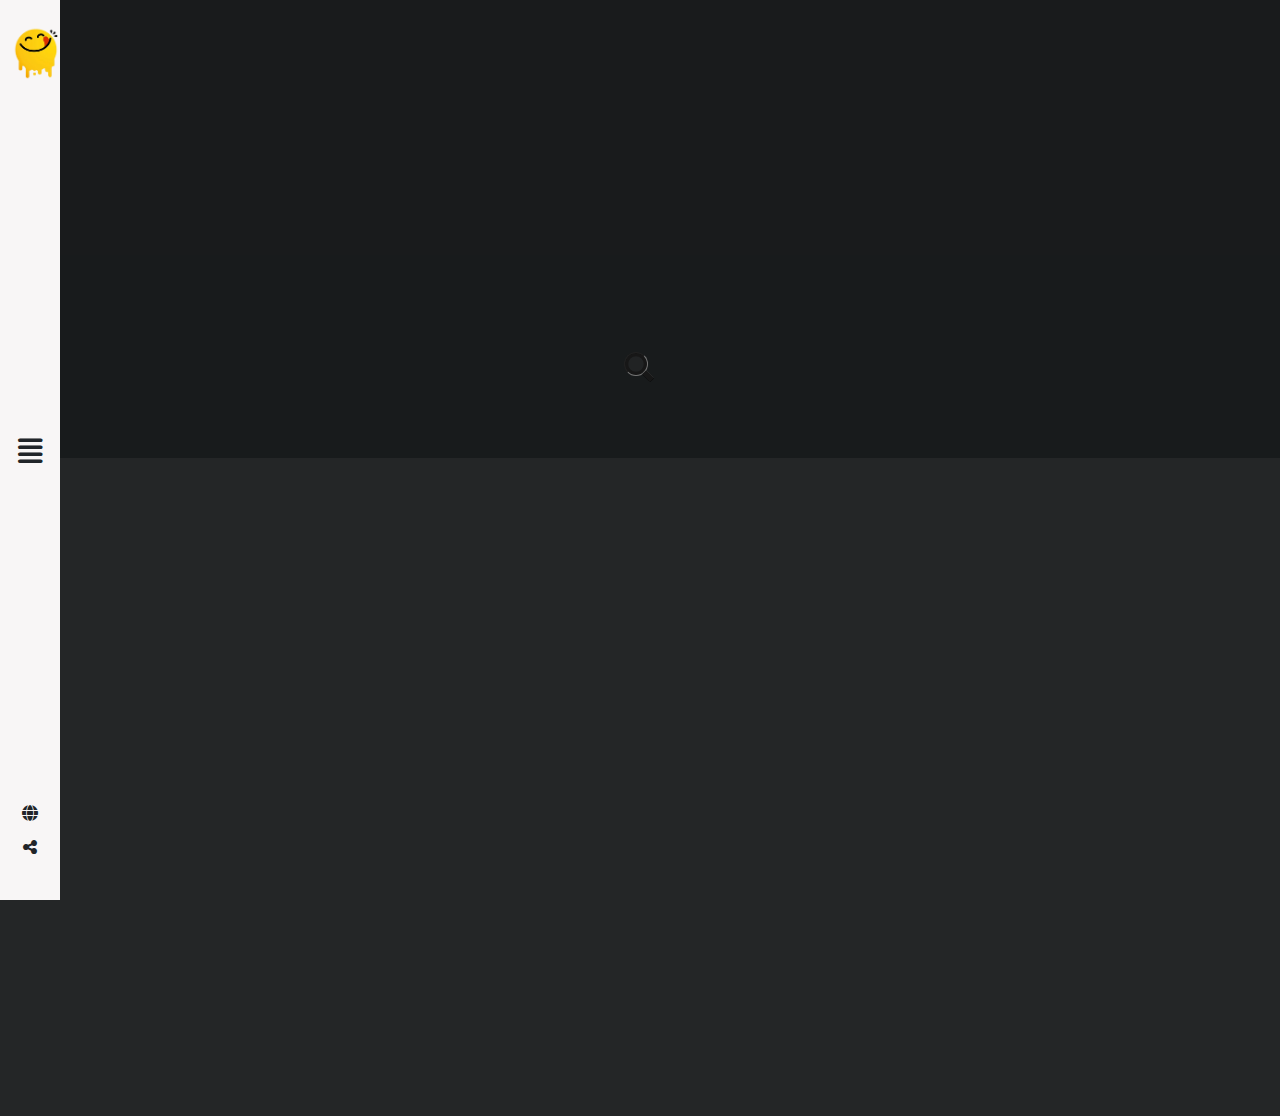
<file: index.html>
<!DOCTYPE html>
<html lang="en">
  <head>
    <meta charset="UTF-8" />
    <meta http-equiv="X-UA-Compatible" content="IE=edge" />
    <meta name="viewport" content="width=device-width, initial-scale=1.0" />
    <link rel="stylesheet" href="css/all.min.css">
   <link rel="stylesheet" href="css/bootstrap.min.css">
    <link rel="stylesheet" href="css/main.css" />
    <link rel="stylesheet" href="css/caraousel.css" />
    <link rel="stylesheet" href="css/mealcard.css" />
  
    <title>yummy</title>
  </head>
  <body>
<!--
<div id="loading">
  <div class="spinner">
    <div class="cube1"></div>
    <div class="cube2"></div>
  </div>
      </div>
-->
     <section>

	
	<div class="row">
        
	<div class="header-nav">

			<div class="logo text-center">
				<img src="image/logo.png">
			</div>
			<div class="justify">
				<span class="fa-solid fa-align-justify">
				</span>
			 </div>

			<div class="social-icon ">
				<div class="globe">
					<span>
						<i class="fa-solid fa-globe"></i>					</span>
				</div>
				<div class="share">
					<span>
						<i class="fa-sharp fa-solid fa-share-nodes"></i>
					</span>
				</div>
			</div>

		</div>




		<div class="nav-menu  open-menu">
			<div class="nav-item">
				<ul >
					
					<li class="item2"><a class="nav-link " href="search.html">Search</a></li>
					<li class="item1"><a class="nav-link" href="#home" >Categories</a></li>
					<li class="item3"><a class="nav-link" href="#area">Area</a></li>
					<li class="item4"><a class="nav-link" href="#ingredients">Ingredients</a></li>
					<li class="item5"><a class="nav-link"href="contact.html">Contact Us</a></li>

               </ul>
			</div>
			<div class="social-item mb-5">
				<a><i class="fa-brands fa-facebook-f"></i></a>
				<a><i class="fa-brands fa-twitter"></i></a>
				<a><i class="fa-solid fa-globe"></i></a>
				<div class="copy mb-3 mt-3">
					<span>Copyright Â© 2019 All Rights Reserved.</span>
				</div>

			</div>
		</div> 

       
</div>
	</section>
	
    <section id="main">
      <div id="search-bar">
        <form action="" class="search-bar">
          <input
            id="search-value"
            type="search"
            name="search"
           
            required
          />
          <button class="search-btn" id="search-btn" type="submit">
            <span>Search</span>
          </button>
        </form>
      </div>
      <div id="meal-cards-wrapper">
        <!-- <h1>Tickets cards</h1> -->
        <ul id="meals-list"></ul>
      </div>

      <div id="cards-page"></div>
       <script src="js/jquery-3.6.1.min.js"></script>
    <script src="js/bootstrap.bundle.min.js">
    
    </script>
        <script src="./js/index.js" defer></script>
    </section>
  </body>
</html>
</file>
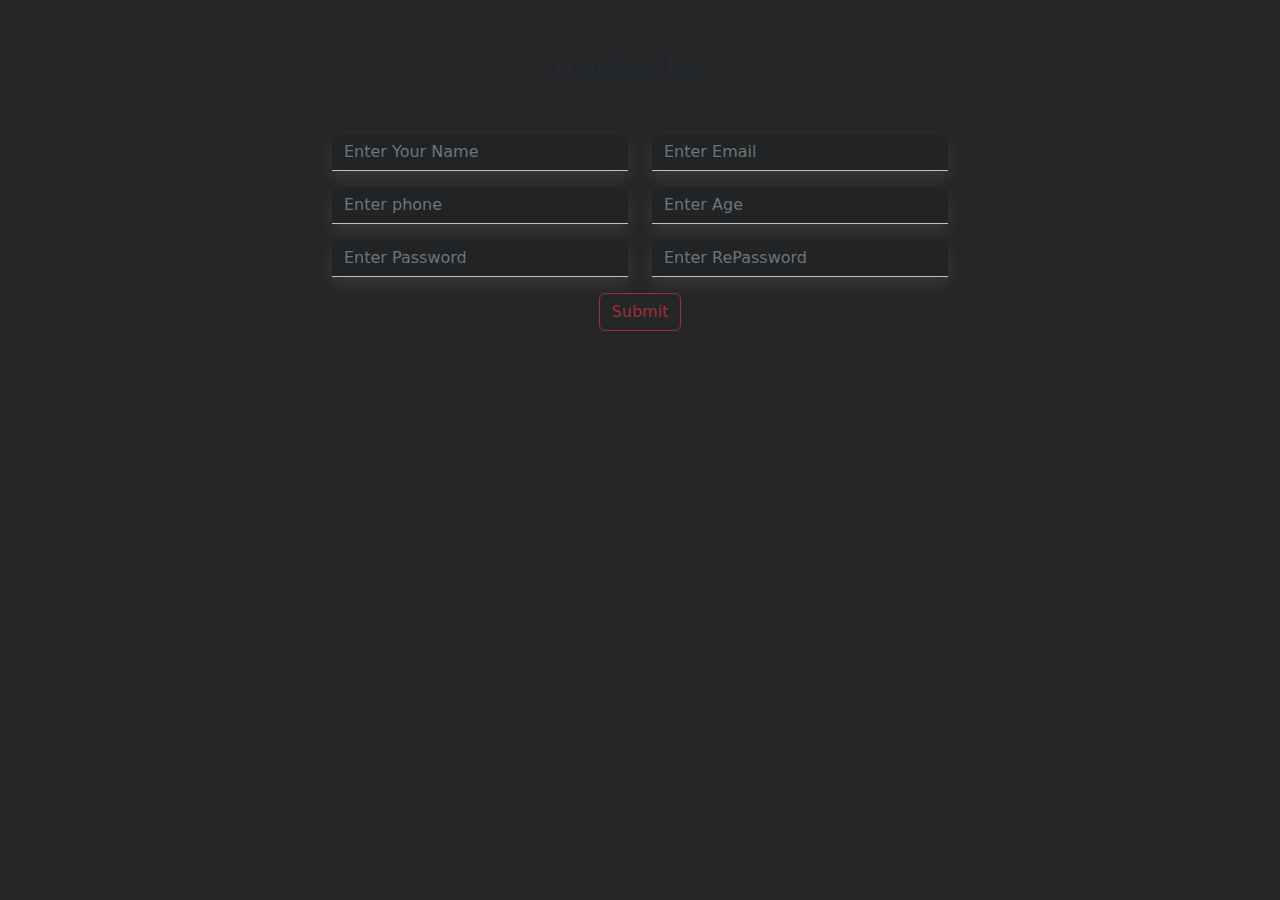
<file: contact.html>
<html >
  <head>
    <link rel="stylesheet" href="css/all.min.css">
   <link rel="stylesheet" href="css/bootstrap.min.css">
    <link rel="stylesheet" href="css/main.css">
<title> Yummy</title>
    
    </head>

  <body>
<section id="#contact" class="py-5 text-center">
    <div class="container w-50 mx-auto mb-5">
        <h2 class="text-head mb-5">ContacUs...</h2>
   <div class="row">
       <div class="col-md-6">
           <input type="text" id="name" name="user" class="form-control" onblur="validateName()"  placeholder="Enter Your Name">
       <div class="alert mt-1 alert-danger d-none" id="namealert" role="alert">Special Characters and Numbers not allowed</div>
       </div>
       <div class="col-md-6">
        <input id="email" type="email" class="form-control" name="mail" placeholder="Enter Email" >
<div class="alert mt-1 alert-danger d-none" id="emailalert" role="alert">
    Enter valid email. *Ex: xxx@yyy.zzz
      </div>
       </div>
       <div class="col-md-6">
        <input type="text" class="form-control" id="num" placeholder="Enter phone">
 <div class="alert mt-1 alert-danger  d-none" id="phonealert" role="alert">
        Enter valid Phone Number</div>
       </div>
       <div class="col-md-6">
        <input type="text" class="form-control" id="age" placeholder="Enter Age">
  <div class="alert mt-1 alert-danger  d-none" id="agealert" role="alert">
    	Enter valid Age</div>
       </div>
       <div class="col-md-6">
         <input type="password" class="form-control" id="pass" placeholder="Enter Password">
        <div class="alert mt-1 alert-danger  d-none" id="passwordalert" role="alert">
	Enter valid password *Minimum eight characters, at least one letter and one number:*</div>
       </div>
       <div class="col-md-6">
      <input type="password" class="form-control" id="repass" placeholder="Enter RePassword">
    <div class="alert mt-1 alert-danger  d-none" id="repasswordalert" role="alert">
	Enter valid Repassword
				</div>
       </div>
      
   </div>
     <button type="submit" disabled="" id="submitBtn" class="btn btn-outline-danger">Submit</button>
     </div>
</section>







   <script src="js/jquery-3.6.1.min.js"></script>
    <script src="js/bootstrap.bundle.min.js">
    
    </script>
    <script src="js/contact.js">

    </script> 
</body>
</html>
</file>
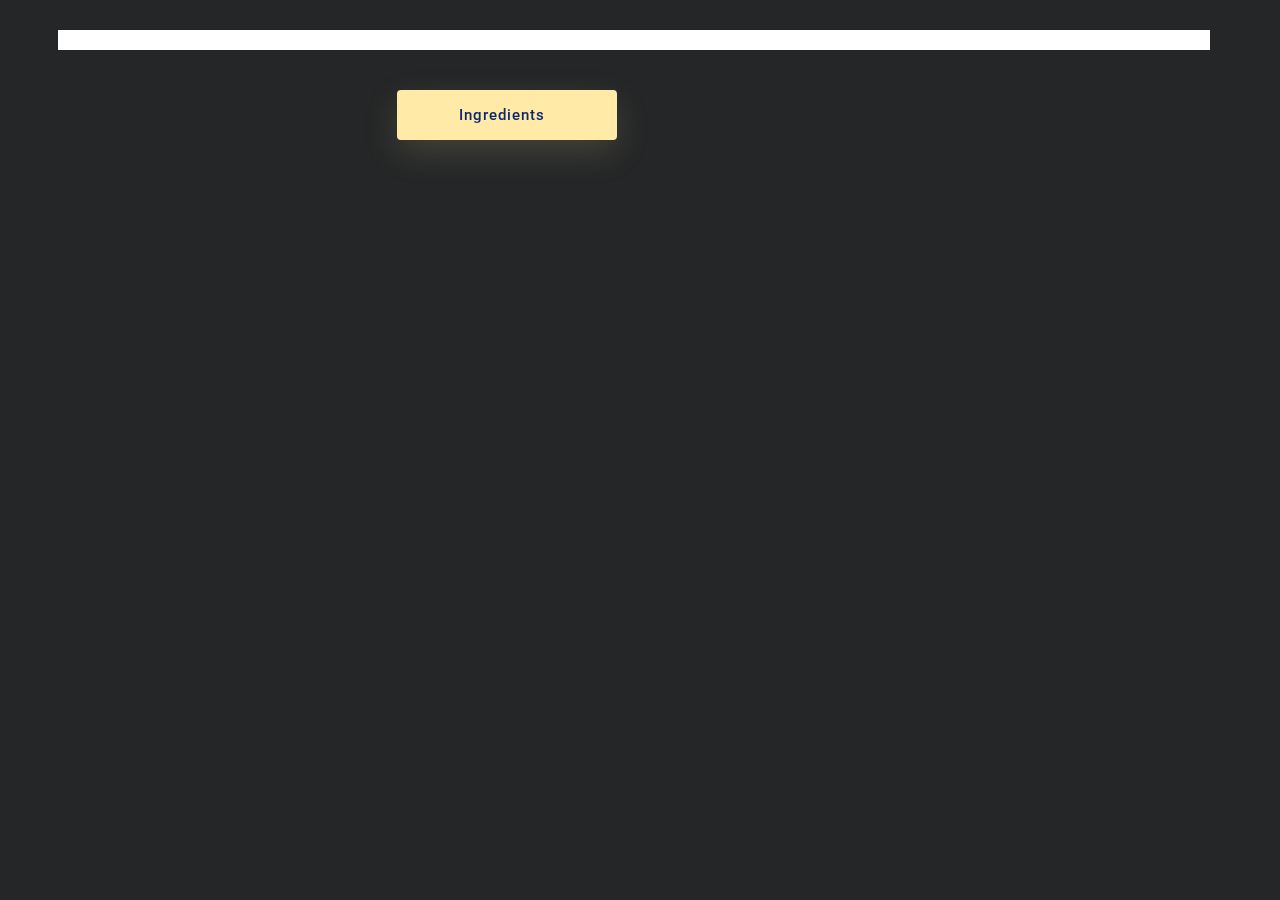
<file: recipe.html>
<!DOCTYPE html>
<html lang="en">
  <head>
    <meta charset="UTF-8" />
    <meta http-equiv="X-UA-Compatible" content="IE=edge" />
    <meta name="viewport" content="width=device-width, initial-scale=1.0" />
    <title>Cuisine Book | Recipe</title>
    <link rel="stylesheet" href="./css/recipe.css" />
    <link rel="stylesheet" href="./css/main.css" />
    <script src="./js/recipe.js" defer></script>
  </head>
  <body>
  

    <main>
      <div class="left-container">
        <div id="recipe">
          <div class="sec-center">
            <input
              class="dropdown"
              type="checkbox"
              id="dropdown"
              name="dropdown"
            />
            <label class="for-dropdown" for="dropdown"
              >Ingredients <i class="uil uil-arrow-down"></i
            ></label>
            <div id="section-dropdown"></div>
          </div>
        </div>
      </div>

      <div class="right-container"></div>
    </main>
  </body>
</html>
</file>
<file: css/main.css>
body {

background-color: rgba(24, 26, 27, 0.95) !important;
 
}
.header-nav{
    background-color: rgb(214, 212, 209);
    position:fixed;
    top: 0;
    left:0px;    
    width: 60px;
    height: 100%;
    z-index:88888;
    background-color: #f8f6f6;
    text-align: center;
    transition: all 0.6s ease;
    
    
}
.header-nav img{
    width: 48px;
     
}
.logo{
    padding: 25px 5px 25px 0;
  
}
.social-icon{
    margin-bottom: 20px ;
    position: absolute;
    bottom: 20px;
    left: 50%;
    transform: translate(-50%);
    z-index: 11;

}
.globe{
    margin-bottom: 10px
}
 .justify{
    position: absolute;
    top: 50%;
    left: 50%;
    transform: translate(-50%,-50%);
    height: 45px;
    width: 45px;
    text-align: center;
    border-radius: 3px;
    cursor: pointer;
    transition: left 0.4s ease;
  }
  
  .justify span{
  
    font-size: 28px;
    line-height: 45px;
  }
  .justify.click span:before{
    content: '\f00d';
  }
  
  .nav-menu.show{
    left: 0px;
  }
  .open-menu {
    transform: scale(1) !important;
}
  .nav-menu{
    background-color: rgb(24, 26, 27);
   position: fixed;
       top: 0;
       left: -250px;
       width: 250px;
       height: 100vh;
       z-index: 7777;
       display: flex;
        flex-direction: column;
    justify-content: space-between;
       transition: all 1s;
       
   }
   .nav-item ul {
       padding-left: 30px;
       height: 300px;
       overflow: hidden;
       margin-bottom: 16px
   }
   .nav-item ul li{
       list-style: none;
    padding-top: 25px;
   
   }
   .nav-item ul li a{
       text-decoration: none;
        color: rgb(215, 212, 209) !important;
   }
   .social-item a{
     
       padding-left: 15px;
       font-size: 14px;
       margin-bottom:15px 
   }
   .social-item a i{
    text-decoration: none;
       color: rgb(50, 54, 56)!important;
         
   }
   
   .social-item .copy span{
           color: rgb(148, 142, 133);
   
   }
/* end */
/* main section */
#welcome-page {
  position: relative;
  background-color: rgb(255, 189, 128);
  height: 86vh;
  width: 100%;
}
#main {
  position: relative;
  display: flex;
  flex-direction: column;
  justify-content: center;
 background-color: rgba(24, 26, 27, 0.95) !important;
}

/* search bar */
#search-bar {
  margin-top: 12%;
}

#search-logo {
  cursor: pointer;
  background-color: white;
  top: 40%;
  left: 35%;
  height: 60px;
  width: 300px;
  position: absolute;
  display: flex;
  flex-direction: row;
  align-items: center;
  border-radius: 40px;
  justify-content: center;
}

#search-logo h6 {
  padding-left: 10px;
  width: 75%;
  height: 40px;
  display: flex;
  flex-direction: column;
  justify-content: center;
  color: rgb(20, 20, 20);
  font-size: 1rem;
  border: 2px solid transparent;
  border-radius: 40px;
}

#search-logo img {
  height: 40px;
  width: 40px;
}

#search-bar {
  position: relative;
}
#search-bar ul {
  z-index: 10;
  list-style-type: none;
  margin: 0px !important;
  top: 72px;
  left: 31.5%;
  position: absolute;
  width: 430px;
  background-color: white;
}

#search-bar li {
  padding-left: 2%;
  width: 98%;
  z-index: 10;
  display: flex;
  align-items: center;
  height: 50px;
}
#search-bar li:hover {
  background-color: #322f303b;
}

#search-bar li a {
  text-decoration: none;
  color: #322f30;
}

/* cards section  */

#cards-page {
  /* background-color: red; */
  z-index: -10;
  width: 100vw;
  height: 7vh;
  top: 117vh;
  position: absolute;
}
#meals-list {
  justify-content: center;
  margin-top: 30px;
  display: flex;
  flex-direction: row;
  flex-wrap: wrap;
}

#m-home-page-link {
  visibility: hidden;
  position: absolute;
}

#close-btn {
  visibility: hidden;
  position: absolute;
  height: 20px;
  width: 20px;
  top: 70%;
  left: 47%;
}
#close-btn img {
  height: 100%;
  width: 100%;
}

  .menu li a:hover {
    background-color: rgb(206, 204, 204);
  }

  .menu li a {
    padding: 10px 40px;
  }

  .menu li:hover {
    background-color: transparent;
    border: none;
  }

  #close-btn {
    visibility: inherit;
  }
  #close-btn:focus ~ #nav {
    visibility: hidden;
  }

  header {
    z-index: 10;
    height: 11vh;
    box-shadow: 0px 2px 2px 0px #34343460;
    background-color: #fefefef1;
  }

  #logo {
    margin-top: 15px;
  }
  #m-home-page-link {
    text-decoration: none;
    left: 30%;
    visibility: visible;
    position: absolute;
  }

  #menu-ico {
    visibility: visible;
  }

  body {
    position: relative;
  }

  nav {
    position: fixed;
    visibility: hidden;
    position: absolute;
    height: 100vh;
    flex-direction: column;
    width: 60vw;
    z-index: 10;
  }

  #home-page-link {
    visibility: hidden;
    position: absolute;
  }

  #nav:target {
    visibility: visible;
  }
  .menu {
    height: 50%;
    flex-direction: column;
    margin-top: 30%;
    width: 100%;
  }

  .menu li {
    padding: 0px;
    text-align: left;
    margin-left: 0px;
    margin-top: 20px;
    width: 100%;
  }
  #main {
    background-color: #c0e6fb42;
  }

  #social-icons {
    align-items: flex-end;
    margin-left: 15%;
    margin-bottom: 20px;
    height: 50%;
    width: 70%;
  }

  #search-bar {
    margin-top: 25%;
  }

  #social-icons li {
    margin: 1px;
    margin-left: 2px;
  }

  #welcome-page {
    position: absolute;
    visibility: hidden;
  }

  #search-bar ul {
    left: 6%;
  }
}
.text-head{
    color: rgb(216, 214, 210) !important;
    font-size: 32px;
}
.form-control{
    background-color: transparent;
     border: 0;
    outline: 0;
     border-radius: 0;
    color: #fff;
    margin-bottom: 16px;
    box-shadow: rgb(220 218 215 / 10%) 0px 0.5rem 1rem !important;
    border-bottom: 1px solid rgba(255,255,255,.7);
      color: #fff !important;

}
input{

background-color: rgb(33, 35, 36)!important;

  
}  
.frist{
    left: 15%;
    z-index: 999;
    top: 0;
    padding-top: 30px;
}
.search input , .one-letter input{
    box-shadow: none !important;
   background-color: transparent!important;
text-align: center;
    padding: 10px !important
}

.one-letter input:focus{
outline: 3px solid rgb(29, 102, 129);    
}
.search input:focus{
outline: 3px solid rgb(29, 102, 129);    
}
/*
#loading{
  width:100%;
  height: 100vh;
  background-color: #ff206e;
  position: fixed;
  top:0;
  left:0;
  z-index: 9999999999;
}


.spinner {
  margin: 100px auto;
  width: 40px;
  height: 40px;
  position: relative;
}

.cube1, .cube2 {
  background-color: #fff;
  width: 15px;
  height: 15px;
  position: absolute;
  top: 0;
  left: 0;
  
  -webkit-animation: sk-cubemove 1.8s infinite ease-in-out;
  animation: sk-cubemove 1.8s infinite ease-in-out;
}

.cube2 {
  -webkit-animation-delay: -0.9s;
  animation-delay: -0.9s;
}

@-webkit-keyframes sk-cubemove {
  25% { -webkit-transform: translateX(42px) rotate(-90deg) scale(0.5) }
  50% { -webkit-transform: translateX(42px) translateY(42px) rotate(-180deg) }
  75% { -webkit-transform: translateX(0px) translateY(42px) rotate(-270deg) scale(0.5) }
  100% { -webkit-transform: rotate(-360deg) }
}

@keyframes sk-cubemove {
  25% { 
    transform: translateX(42px) rotate(-90deg) scale(0.5);
    -webkit-transform: translateX(42px) rotate(-90deg) scale(0.5);
  } 50% { 
    transform: translateX(42px) translateY(42px) rotate(-179deg);
    -webkit-transform: translateX(42px) translateY(42px) rotate(-179deg);
  } 50.1% { 
    transform: translateX(42px) translateY(42px) rotate(-180deg);
    -webkit-transform: translateX(42px) translateY(42px) rotate(-180deg);
  } 75% { 
    transform: translateX(0px) translateY(42px) rotate(-270deg) scale(0.5);
    -webkit-transform: translateX(0px) translateY(42px) rotate(-270deg) scale(0.5);
  } 100% { 
    transform: rotate(-360deg);
    -webkit-transform: rotate(-360deg);
  }
}*/
</file>
<file: css/caraousel.css>
#slideshow {
  width: 100%;
  margin: 0 auto;
  overflow: hidden;
}

.container {
  width: 500vw; /* 300 x 4 */
  position: relative;
  -webkit-animation: slide 25s ease-in infinite;
  -moz-animation: slide 25s ease infinite;
  -ms-animation: slide 25s ease infinite;
  -o-animation: slide 25s ease infinite;
  animation: slide 25s ease infinite;
}

.container section {
  width: 100vw;
  height: 90vh;
  float: left;
}

.container section:nth-child(1) {
  background: linear-gradient(
      177deg,
      rgba(0, 0, 0, 0.2) 0%,
      rgba(0, 0, 0, 0.8) 100%
    ),
    url(https://images.unsplash.com/photo-1414235077428-338989a2e8c0?ixlib=rb-1.2.1&ixid=MnwxMjA3fDB8MHxwaG90by1wYWdlfHx8fGVufDB8fHx8&auto=format&fit=crop&w=870&q=80);
  background-size: cover;
}
.container section:nth-child(2) {
  background: linear-gradient(
      177deg,
      rgba(0, 0, 0, 0.2) 0%,
      rgba(0, 0, 0, 0.8) 100%
    ),
    url(https://images.freekaamaal.com/post_images/1606817930.jpg);
  background-size: cover;
}
.container section:nth-child(3) {
  background: linear-gradient(
      177deg,
      rgba(0, 0, 0, 0.2) 0%,
      rgba(0, 0, 0, 0.8) 100%
    ),
    url(https://images.unsplash.com/photo-1600891964599-f61ba0e24092?ixlib=rb-1.2.1&ixid=MnwxMjA3fDB8MHxwaG90by1wYWdlfHx8fGVufDB8fHx8&auto=format&fit=crop&w=870&q=80);
  background-size: cover;
}
.container section:nth-child(4) {
  background: linear-gradient(
      177deg,
      rgba(0, 0, 0, 0.2) 0%,
      rgba(0, 0, 0, 0.8) 100%
    ),
    url(https://images.unsplash.com/photo-1515669097368-22e68427d265?ixlib=rb-1.2.1&ixid=MnwxMjA3fDB8MHxwaG90by1wYWdlfHx8fGVufDB8fHx8&auto=format&fit=crop&w=870&q=80);
  background-size: cover;
}
.container section:nth-child(5) {
  background: linear-gradient(
      177deg,
      rgba(0, 0, 0, 0.2) 0%,
      rgba(0, 0, 0, 0.8) 100%
    ),
    url(https://img.traveltriangle.com/blog/wp-content/uploads/2018/05/belgian-chocolates.jpg);

  background-size: cover;
}

@-webkit-keyframes slide {
  0% {
    left: 0;
  }
  12.5% {
    left: -100vw;
  }
  25% {
    left: -200vw;
  }
  37.5% {
    left: -300vw;
  }
  50% {
    left: -400vw;
  }
  62.5% {
    left: -300vw;
  }
  75% {
    left: -200vw;
  }
  87.5% {
    left: -100vw;
  }
  100% {
    left: 0;
  }
}
@-moz-keyframes slide {
  0% {
    left: 0;
  }
  12.5% {
    left: -100vw;
  }
  25% {
    left: -200vw;
  }
  37.5% {
    left: -300vw;
  }
  50% {
    left: -400vw;
  }
  62.5% {
    left: -300vw;
  }
  75% {
    left: -200vw;
  }
  87.5% {
    left: -100vw;
  }
  100% {
    left: 0;
  }
}
@-ms-keyframes slide {
  0% {
    left: 0;
  }
  12.5% {
    left: -100vw;
  }
  25% {
    left: -200vw;
  }
  37.5% {
    left: -300vw;
  }
  50% {
    left: -400vw;
  }
  62.5% {
    left: -300vw;
  }
  75% {
    left: -200vw;
  }
  87.5% {
    left: -100vw;
  }
  100% {
    left: 0;
  }
}
@-o-keyframes slide {
  0% {
    left: 0;
  }
  12.5% {
    left: -100vw;
  }
  25% {
    left: -200vw;
  }
  37.5% {
    left: -300vw;
  }
  50% {
    left: -400vw;
  }
  62.5% {
    left: -300vw;
  }
  75% {
    left: -200vw;
  }
  87.5% {
    left: -100vw;
  }
  100% {
    left: 0;
  }
}
@keyframes slide {
  0% {
    left: 0;
  }
  12.5% {
    left: -100vw;
  }
  25% {
    left: -200vw;
  }
  37.5% {
    left: -300vw;
  }
  50% {
    left: -400vw;
  }
  62.5% {
    left: -300vw;
  }
  75% {
    left: -200vw;
  }
  87.5% {
    left: -100vw;
  }
  100% {
    left: 0;
  }
}

.search-bar input,
.search-btn,
.search-btn:before,
.search-btn:after {
  transition: all 0.25s ease-out;
}
.search-bar input,
.search-btn {
  width: 3em;
  height: 3em;
}
.search-bar input:invalid:not(:focus),
.search-btn {
  cursor: pointer;
}
.search-bar,
.search-bar input:focus,
.search-bar input:valid {
  width: 100%;
}
.search-bar input:focus,
.search-bar input:not(:focus) + .search-btn:focus {
  outline: transparent;
}
.search-bar {
  margin: auto;
  padding: 1.5em;
  justify-content: center;
  max-width: 30em;
}
.search-bar input {
  background: transparent;
  border-radius: 1.5em;
  box-shadow: 0 0 0 0.4em #171717 inset;
  padding: 0.75em;
  padding-top: 0.4em;
  transform: translate(0.5em, 0.5em) scale(0.5);
  transform-origin: 100% 0;
  -webkit-appearance: none;
  -moz-appearance: none;
  appearance: none;
}
.search-bar input::-webkit-search-decoration {
  -webkit-appearance: none;
}
.search-bar input:focus,
.search-bar input:valid {
  background: #fff;
  border-radius: 0.375em 0 0 0.375em;
  box-shadow: 0 0 0 0.1em #d9d9d9 inset;
  transform: scale(1);
}
.search-btn {
  background: #171717;
  border-radius: 0 0.75em 0.75em 0 / 0 1.5em 1.5em 0;
  padding: 0.75em;
  position: relative;
  transform: translate(0.25em, 0.25em) rotate(45deg) scale(0.25, 0.125);
  transform-origin: 0 50%;
}
.search-btn:before,
.search-btn:after {
  content: "";
  display: block;
  opacity: 0;
  position: absolute;
}
.search-btn:before {
  border-radius: 50%;
  box-shadow: 0 0 0 0.2em #f1f1f1 inset;
  top: 0.75em;
  left: 0.75em;
  width: 1.2em;
  height: 1.2em;
}
.search-btn:after {
  background: #f1f1f1;
  border-radius: 0 0.25em 0.25em 0;
  top: 51%;
  left: 51%;
  width: 0.75em;
  height: 0.25em;
  transform: translate(0.2em, 0) rotate(45deg);
  transform-origin: 0 50%;
}
.search-btn span {
  display: inline-block;
  overflow: hidden;
  width: 1px;
  height: 1px;
}

/* Active state */
.search-bar input:focus + .search-btn,
.search-bar input:valid + .search-btn {
  background: #121213;
  border-radius: 0 0.375em 0.375em 0;
  transform: scale(1);
}
.search-bar input:focus + .search-btn:before,
.search-bar input:focus + .search-btn:after,
.search-bar input:valid + .search-btn:before,
.search-bar input:valid + .search-btn:after {
  opacity: 1;
}
.search-bar input:focus + .search-btn:hover,
.search-bar input:valid + .search-btn:hover,
.search-bar input:valid:not(:focus) + .search-btn:focus {
  background: #0b0b0b;
}
.search-bar input:focus + .search-btn:active,
.search-bar input:valid + .search-btn:active {
  transform: translateY(1px);
}

@media screen and (prefers-color-scheme: dark) {
  body,
  input {
    color: #f1f1f1;
  }
  body {
    background: #171717;
  }
  .search-bar input {
    border-color: #000000;
    box-shadow: 0 0 0 0.4em #f1f1f1 inset;
  }
  .search-bar input:focus,
  .search-bar input:valid {
    background: #000000;
    box-shadow: 0 0 0 0.1em #070707 inset;
  }
  .search-btn {
    background: #f1f1f1;
  }
}

button,
input {
  font: 1em Hind, sans-serif;
  line-height: 1.5em;
}
input {
  color: #171717;
}
.search-bar {
  display: flex;
}
</file>
<file: css/mealcard.css>
* {
  margin: 0;
  padding: 0;
  font-family: "Sofia", sans-serif;
}

#meal-cards-wrapper h2 {
  color: #0a4870;
  font-weight: 500;
}

#meal-cards-wrapper ul {
  width: 80%;
  display: flex;
  flex-wrap: wrap;
  list-style: none;
  padding: 0;
}
#meal-cards-wrapper ul .booking-card {
  position: relative;
  /* width: 300px; */
  display: flex;
  flex: 0 0 200px;
  flex-direction: column;
  margin: 20px;
  margin-bottom: 30px;
  -webkit-border-radius: 10px;
  -moz-border-radius: 10px;
  border-radius: 10px;
  overflow: hidden;
  background-position: center center;
  background-size: cover;
  text-align: center;
  color: #0a4870;
  transition: 0.3s;
}

.booking-card::before {
  content: "";
  position: absolute;
  top: 0;
  left: 0;
  right: 0;
  bottom: 0;
  background: rgba(10, 72, 112, 0);
  transition: 0.3s;
}

.book-container {
  height: 100px;
}

.book-container .content {
  position: relative;
  opacity: 0;
  display: flex;
  align-items: center;
  justify-content: center;
  height: 100%;
  width: 100%;
  transform: translateY(-200px);
  transition: 0.3s;
}

.content .btn {
  border: 3px solid white;
  padding: 10px 15px;
  background: none;
  text-transform: uppercase;
  font-weight: bold;
  font-size: 1.3em;
  color: white;
  cursor: pointer;
  transition: 0.3s;
}

.content .btn:hover {
  background: white;
  border: 0px solid white;
  color: #0a4870;
}

.informations-container {
  flex: 1 0 auto;
  padding: 20px;
  background: #f0f0f0;
  transform: translateY(206px);
  transition: 0.3s;
}

.title {
  position: relative;
  padding-bottom: 10px;
  margin-bottom: 10px;
  font-weight: bold;
  font-size: 1.2em;
}

.title::after {
  content: "";
  position: absolute;
  bottom: 0;
  left: 0;
  right: 0;
  height: 3px;
  width: 50px;
  margin: auto;
  background: #0a4870;
}

.price {
  display: flex;
  align-items: center;
  justify-content: center;
  margin-top: 10px;
}

.icon {
  margin-right: 10px;
}

.more-information {
  opacity: 0;
  transition: 0.3s;
}

.info-and-date-container {
  display: flex;
}

.info-and-date-container .box {
  flex: 1 0;
  padding: 15px;
  margin-top: 20px;
  -webkit-border-radius: 10px;
  -moz-border-radius: 10px;
  border-radius: 10px;
  background: white;
  font-weight: bold;
  font-size: 0.9em;
}

.info-and-date-container .box .icon {
  margin-bottom: 5px;
}

.box.info {
  color: #ec992c;
  margin-right: 10px;
}
.disclaimer {
  margin-top: 20px;
  font-size: 0.8em;
  color: #7d7d7d;
}

.booking-card:hover::before {
  background: rgba(10, 72, 112, 0.6);
}

.booking-card:hover .book-container .content {
  opacity: 1;
  transform: translateY(0px);
}

.booking-card:hover .informations-container {
  transform: translateY(0px);
}

.more-information {
  opacity: 1;
}

#meal-cards-wrapper {
  display: flex;
  justify-content: center;
  align-items: center;
}

@media (max-width: 768px) {
  #meal-cards-wrapper h2 {
    color: white;
    font-weight: 500;
  }

  .informations-container {
    color: white;
    background: transparent;
  }

  #meal-cards-wrapper ul .booking-card::before {
    background: rgba(38, 38, 38, 0.34);
  }
  #meal-cards-wrapper ul .booking-card .book-container .content {
    opacity: 1;
    transform: translateY(0px);
  }
  #meal-cards-wrapper ul .booking-card .informations-container {
    transform: translateY(0px);
  }
  #meal-cards-wrapper
    ul
    .booking-card
    .informations-container
    .more-information {
    opacity: 1;
  }
}
.credits {
  display: table;
  background: #0a4870;
  color: white;
  line-height: 25px;
  margin: 10px auto;
  padding: 20px;
  -webkit-border-radius: 10px;
  -moz-border-radius: 10px;
  border-radius: 10px;
  text-align: center;
}
.credits a {
  color: #e3ebf1;
}

#meal-cards-wrapper h1 {
  margin: 20px;
}

#meal-cards-wrapper ul .booking-card {
  flex: 0 0 300px;
}

#meal-cards-wrapper ul {
  margin-top: 2%;
  width: 80%;
  display: flex;
  flex-wrap: wrap;
  list-style: none;
  padding: 0px;
}

.content .btn {
  border: 3px solid white;
  padding: 16px 36px;
  background: none;
  text-transform: uppercase;
  font-weight: bold;
  font-size: 1rem;
  color: white;
  cursor: pointer;
  transition: 0.3s;
}
</file>
<file: css/recipe.css>
/* Please ❤ this if you like it! */

@import url("https://fonts.googleapis.com/css2?family=Roboto:wght@400;500;700;900&display=swap");

*,
*::before,
*::after {
  box-sizing: border-box;
}

main {
  background-color: #fff;
  margin-top: 30px;
  margin-left: 50px;
  display: flex;
  flex-direction: row;
  height: auto;
  width: 90vw;
}

.left-container {
  position: relative;
  margin-left: 2%;
  width: 50%;
  height: 100%;
  display: flex;
  flex-direction: column;
}
.left-container h1 {
  margin: 20px;
  margin-left: 0px;
}

#instruction-wrapper {
  margin-top: 8%;
}
#instructions {
  line-height: 25px;
  text-align: justify;
  width: 90%;
  display: flex;
  flex-direction: row;
}
#recipe {
  position: absolute;
  display: flex;
  justify-content: center;
  width: 151%;
}

.right-container {
  margin-top: 20px;
  width: 50%;
  height: 100%;
}

.right-container img {
  margin-top: 10%;
  margin-left: 30%;
  height: 70%;
  width: 50%;
}

.sec-center {
  position: relative;
  top: 60px;
  max-width: 100%;
  text-align: center;
  z-index: 1;
}
[type="checkbox"]:checked,
[type="checkbox"]:not(:checked) {
  position: absolute;
  left: -9999px;
  opacity: 0;
  pointer-events: none;
}

.dropdown:checked + label,
.dropdown:not(:checked) + label {
  position: relative;
  font-family: "Roboto", sans-serif;
  font-weight: 500;
  font-size: 15px;
  line-height: 2;
  height: 50px;
  transition: all 200ms linear;
  border-radius: 4px;
  width: 220px;
  letter-spacing: 1px;
  display: -webkit-inline-flex;
  display: -ms-inline-flexbox;
  display: inline-flex;
  -webkit-align-items: center;
  -moz-align-items: center;
  -ms-align-items: center;
  align-items: center;
  -webkit-justify-content: center;
  -moz-justify-content: center;
  -ms-justify-content: center;
  justify-content: center;
  -ms-flex-pack: center;
  text-align: center;
  border: none;
  background-color: #ffeba7;
  cursor: pointer;
  color: #102770;
  box-shadow: 0 12px 35px 0 rgba(255, 235, 167, 0.15);
}
.dropdown:checked + label:before,
.dropdown:not(:checked) + label:before {
  position: fixed;
  top: 0;
  left: 0;
  content: "";
  width: 100%;
  height: 100%;
  z-index: -1;
  cursor: auto;
  pointer-events: none;
}
.dropdown:checked + label:before {
  pointer-events: auto;
}
.dropdown:not(:checked) + label .uil {
  font-size: 24px;
  margin-left: 10px;
  transition: transform 200ms linear;
}
.dropdown:checked + label .uil {
  transform: rotate(180deg);
  font-size: 24px;
  margin-left: 10px;
  transition: transform 200ms linear;
}
#section-dropdown {
  position: absolute;
  padding: 5px;
  background-color: #111;
  top: 70px;
  left: 0;
  width: 100%;
  border-radius: 4px;
  display: block;
  box-shadow: 0 14px 35px 0 rgba(9, 9, 12, 0.4);
  z-index: 2;
  opacity: 0;
  pointer-events: none;
  transform: translateY(20px);
  transition: all 200ms linear;
}
.dropdown:checked ~ #section-dropdown {
  opacity: 1;
  pointer-events: auto;
  transform: translateY(0);
}
#section-dropdown:before {
  position: absolute;
  top: -20px;
  left: 0;
  width: 100%;
  height: 20px;
  content: "";
  display: block;
  z-index: 1;
}
#section-dropdown:after {
  position: absolute;
  top: -7px;
  left: 30px;
  width: 0;
  height: 0;
  border-left: 8px solid transparent;
  border-right: 8px solid transparent;
  border-bottom: 8px solid #111;
  content: "";
  display: block;
  z-index: 2;
  transition: all 200ms linear;
}

#section-dropdown ul li {
  position: relative;
  color: #fff;
  transition: all 200ms linear;
  font-family: "Roboto", sans-serif;
  font-weight: 500;
  font-size: 15px;
  border-radius: 2px;
  padding: 5px 0;
  padding-left: 20px;
  padding-right: 15px;
  margin: 2px 0;
  text-align: left;
  text-decoration: none;
  display: -ms-flexbox;
  display: flex;
  -webkit-align-items: center;
  -moz-align-items: center;
  -ms-align-items: center;
  align-items: center;
  justify-content: space-between;
  -ms-flex-pack: distribute;
}
.dropdown-sub:checked + label,
.dropdown-sub:not(:checked) + label {
  position: relative;
  color: #fff;
  transition: all 200ms linear;
  font-family: "Roboto", sans-serif;
  font-weight: 500;
  font-size: 15px;
  border-radius: 2px;
  padding: 5px 0;
  padding-left: 20px;
  padding-right: 15px;
  text-align: left;
  text-decoration: none;
  display: -ms-flexbox;
  display: flex;
  -webkit-align-items: center;
  -moz-align-items: center;
  -ms-align-items: center;
  align-items: center;
  justify-content: space-between;
  -ms-flex-pack: distribute;
  cursor: pointer;
}
.dropdown-sub:checked + label .uil,
.dropdown-sub:not(:checked) + label .uil {
  font-size: 22px;
}
.dropdown-sub:not(:checked) + label .uil {
  transition: transform 200ms linear;
}
.dropdown-sub:checked + label .uil {
  transform: rotate(135deg);
  transition: transform 200ms linear;
}
.dropdown-sub:checked + label:hover,
.dropdown-sub:not(:checked) + label:hover {
  color: #102770;
  background-color: #ffeba7;
}

.section-dropdown-sub {
  position: relative;
  display: block;
  width: 100%;
  pointer-events: none;
  opacity: 0;
  max-height: 0;
  padding-left: 10px;
  padding-right: 3px;
  overflow: hidden;
  transition: all 200ms linear;
}
.dropdown-sub:checked ~ .section-dropdown-sub {
  pointer-events: auto;
  opacity: 1;
  max-height: 999px;
}
.section-dropdown-sub a {
  font-size: 14px;
}
.section-dropdown-sub a .uil {
  font-size: 20px;
}

@media only screen and (max-width: 900px) and (min-width: 300px) {
  body {
    align-items: center;
  }
  main {
    margin-top: 100px;
    margin-left: 0px;
    display: flex;
    flex-direction: column;
    justify-content: center;
    align-items: center;
    width: 98%;
    height: auto;
    background-color: white;
  }

  .left-container {
    margin-top: 22%;
    width: 90%;
  }

  .right-container {
    width: 100%;
    height: 100%;
    display: flex;
    justify-content: center;
    align-items: center;
  }

  .right-container img {
    margin: 0px;
    height: 80%;
    width: 80%;
  }

  #recipe {
    margin: 0px;
    position: absolute;
    justify-content: center;
  }
  .sec-center {
    top: 40px;

    margin-right: 40px;
  }
}
</file>
